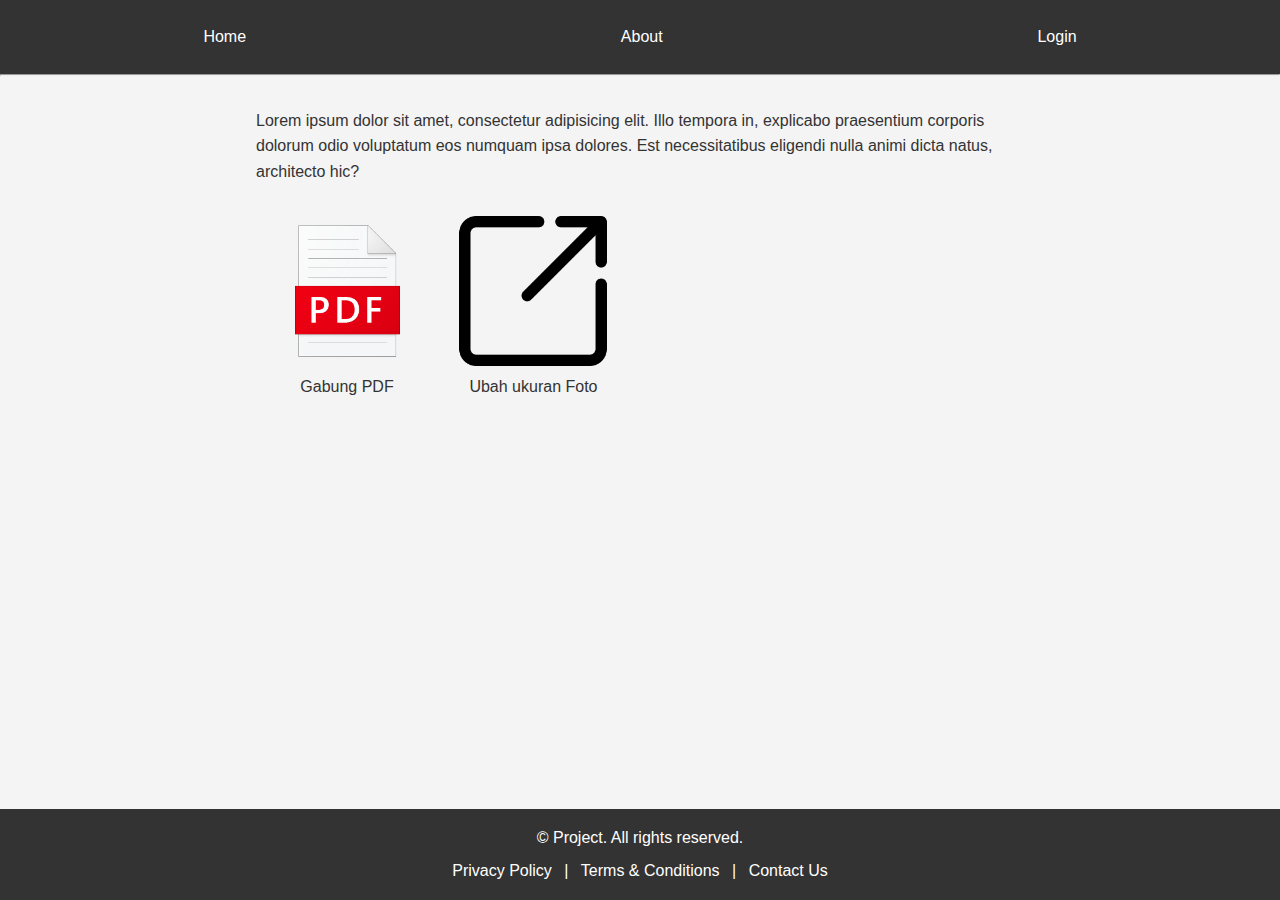
<file: index.html>
<!DOCTYPE html>
<html lang="en">
<head>
    <meta charset="UTF-8">
    <meta name="viewport" content="width=device-width, initial-scale=1.0">
    <title>Project</title>
    <link rel="stylesheet" href="style.css">
</head>
<body>
    <header>
        <nav>
            <a href="index.html">Home</a>
            <a href="#">About</a>
            <a href="login.html">Login</a>
        </nav>
    </header>
    <hr>
    <div class="main">
        <p>Lorem ipsum dolor sit amet, consectetur adipisicing elit. Illo tempora in, explicabo praesentium corporis dolorum odio voluptatum eos numquam ipsa dolores. Est necessitatibus eligendi nulla animi dicta natus, architecto hic?</p>
        <a href="#">
            <img src="PDF_logo.png" alt="PDF" width="150">
            <p>Gabung PDF</p>
        </a>
        <a href="#">
            <img src="Resize.png" alt="Resize" width="150">
            <p>Ubah ukuran Foto</p>
        </a>
    </div>
    <footer>
        <p>&copy;  Project. All rights reserved.</p>
        <a href="#">Privacy Policy</a> | <a href="#">Terms & Conditions</a> | <a href="contact.html">Contact Us</a>
    </footer>
</body>
</html>
</file>
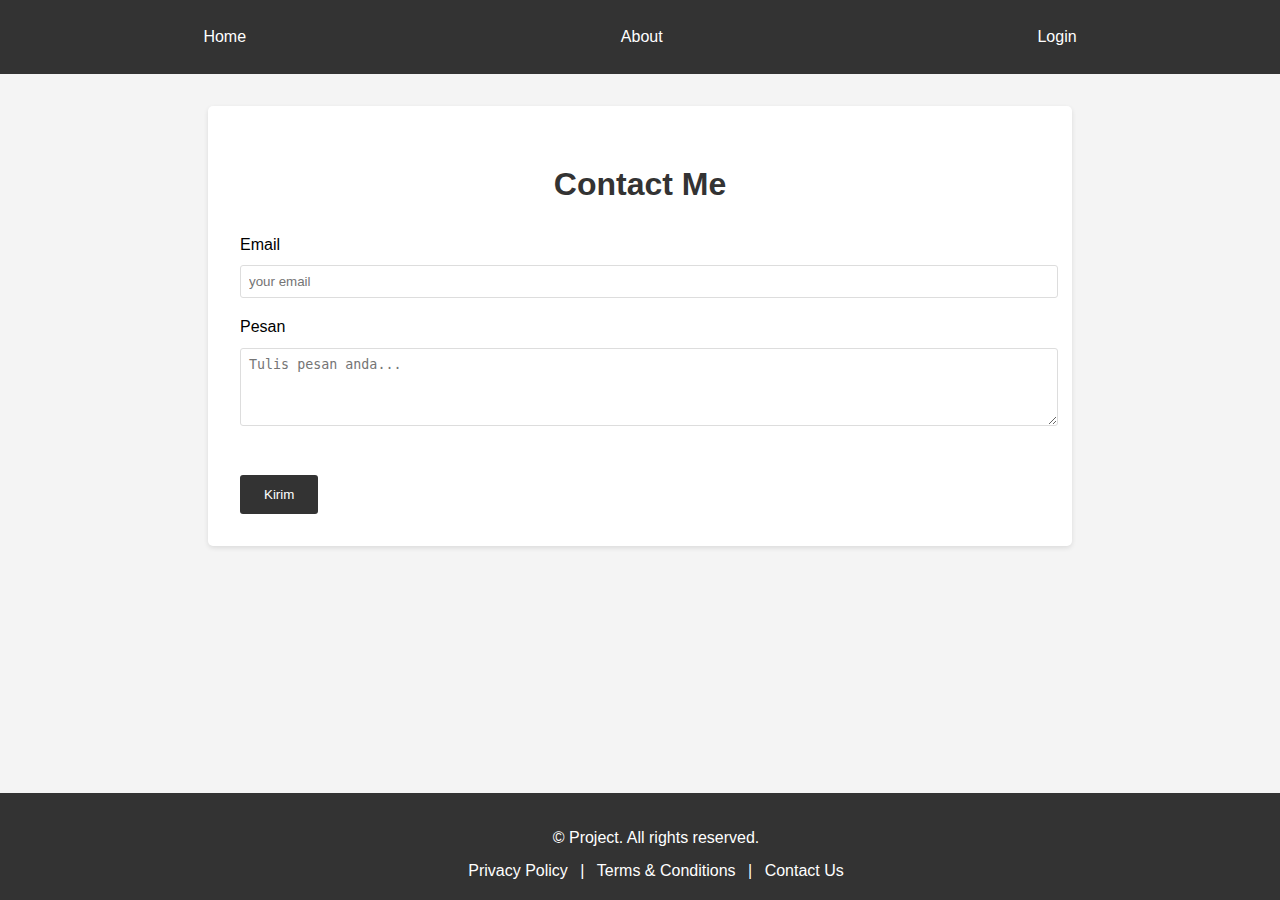
<file: contact.html>
<!DOCTYPE html>
<html lang="en">
<head>
    <meta charset="UTF-8">
    <meta name="viewport" content="width=device-width, initial-scale=1.0">
    <title>Project</title>
    <link rel="stylesheet" href="cont.css">
</head>
<body>
    <header>
        <nav>
            <a href="index.html">Home</a>
            <a href="#">About</a>
            <a href="login.html">Login</a>
        </nav>
    </header>
    <div>
        <h1>Contact Me</h1>
        <form>
            <label for="email">Email</label><br />
            <input type="email" name="email" placeholder="your email"/>
            <br />
            <label for="message">Pesan</label><br />
            <textarea name="message" placeholder="Tulis pesan anda..." rows="4" cols="80"></textarea>
            <br />
            <br />
            <input type="submit" value="Kirim" />
        </form>
    </div>
</body>

 <footer>
        <p>&copy;  Project. All rights reserved.</p>
        <a href="#">Privacy Policy</a> | <a href="#">Terms & Conditions</a> | <a href="contact.html">Contact Us</a>
    </footer>
</html>
</file>
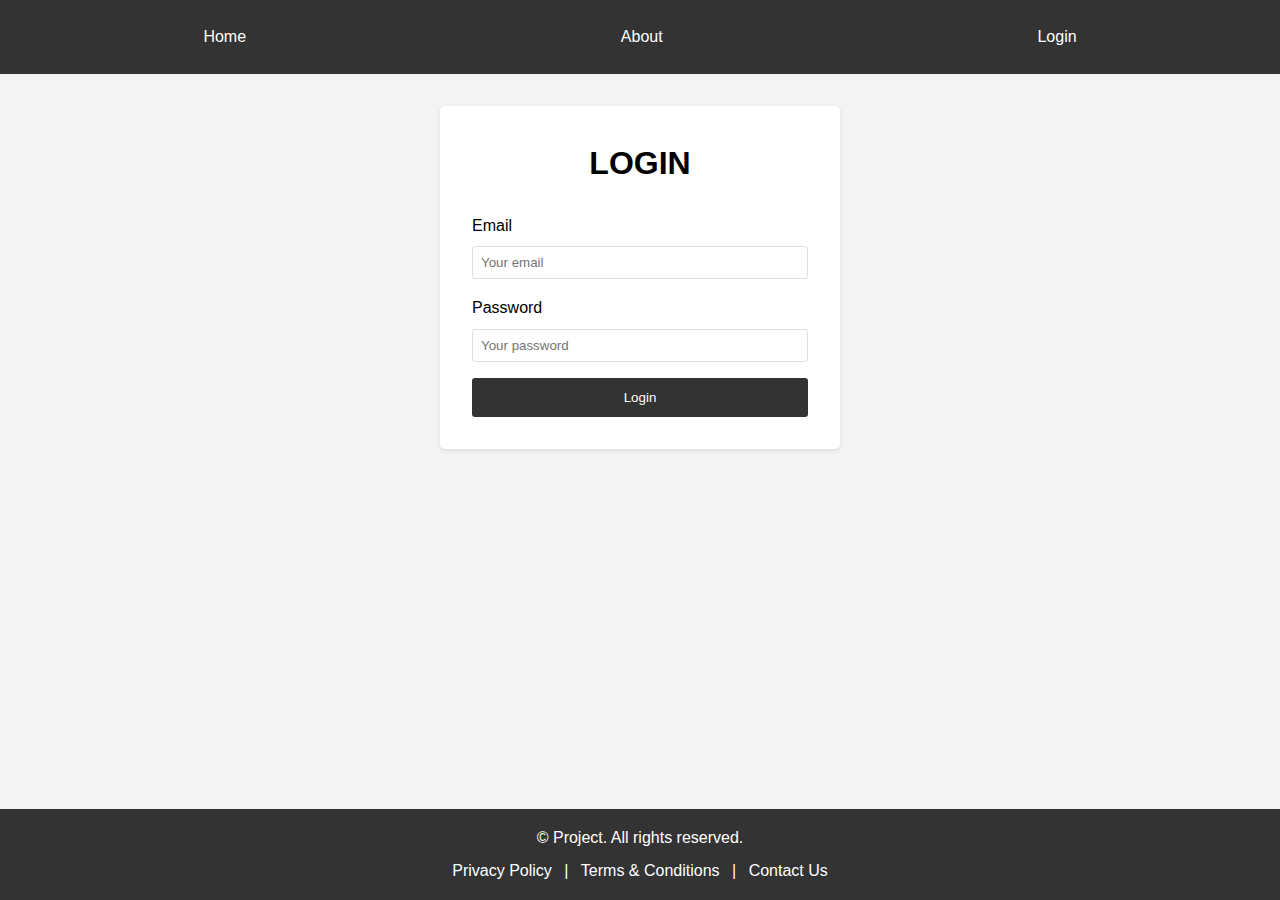
<file: login.html>
<!DOCTYPE html>
<html lang="en">
<head>
    <meta charset="UTF-8">
    <meta name="viewport" content="width=device-width, initial-scale=1.0">
    <title>Login - Project</title>
    <link rel="stylesheet" href="sty.css">
</head>
<body>
    <header>
        <nav>
            <a href="index.html">Home</a>
            <a href="#">About</a>
            <a href="login.html">Login</a>
        </nav>
    </header>
    <main class="container">
        <h1>LOGIN</h1>
        <form action="#" method="post">
            <div class="form-group">
                <label for="email">Email</label>
                <input type="email" id="email" name="email" placeholder="Your email" required>
            </div>
            <div class="form-group">
                <label for="password">Password</label>
                <input type="password" id="password" name="password" placeholder="Your password" required>
            </div>
            <button type="submit">Login</button>
        </form>
    </main>
    <footer>
        <p>&copy;  Project. All rights reserved.</p>
        <a href="#">Privacy Policy</a> | <a href="#">Terms & Conditions</a> | <a href="contact.html">Contact Us</a>
    </footer>
</body>
</html>
</file>
<file: cont.css>
body {
    font-family: Arial, sans-serif;
    line-height: 1.6;
    margin: 0;
    padding: 0;
    background-color: #f4f4f4;
}

header {
    background-color: #333;
    color: #fff;
    padding: 1rem;
}

nav {
    display: flex;
    justify-content: space-around;
}

nav a {
    color: #fff;
    text-decoration: none;
    padding: 0.5rem 1rem;
    transition: 0.4s ease-in-out;
}

nav a:hover {
    color: lightblue;
}

div {
    max-width: 800px;
    margin: 2rem auto;
    padding: 2rem;
    background-color: #fff;
    border-radius: 5px;
    box-shadow: 0 2px 5px rgba(0, 0, 0, 0.1);
}

h1 {
    color: #333;
    text-align: center;
}

form {
    margin-top: 1rem;
}

label {
    display: inline-block;
    margin-bottom: 0.5rem;
}

input[type="email"], textarea {
    width: 100%;
    padding: 0.5rem;
    margin-bottom: 1rem;
    border: 1px solid #ddd;
    border-radius: 3px;
}

input[type="submit"] {
    background-color: #333;
    color: #fff;
    padding: 0.75rem 1.5rem;
    border: none;
    border-radius: 3px;
    cursor: pointer;
}

input[type="submit"]:hover {
    background-color: #555;
}

footer {
    background-color: #333;
    color: #fff;
    text-align: center;
    padding: 1rem;
    position: fixed;
    bottom: 0;
    width: 100%;
}

footer p {
    margin-bottom: 0.5rem;
}

footer a {
    color: #fff;
    text-decoration: none;
    margin: 0 0.5rem;
}

footer a:hover {
    text-decoration: underline;
}

/* Responsive design */
@media (max-width: 600px) {
    nav {
        flex-direction: column;
        align-items: center;
    }

    nav a {
        margin-bottom: 0.5rem;
    }

    .main a {
        display: block;
        margin: 1rem 0;
    }
}
</file>
<file: sty.css>
* {
    margin: 0;
    padding: 0;
    box-sizing: border-box;
}

body {
    font-family: Arial, sans-serif;
    line-height: 1.6;
    background-color: #f4f4f4;
}

header {
    background-color: #333;
    color: #fff;
    padding: 1rem;
}

nav {
    display: flex;
    justify-content: space-around;
}

nav a {
    color: #fff;
    text-decoration: none;
    padding: 0.5rem 1rem;
    transition: 0.4s ease-in-out;
}

nav a:hover {
    color: lightblue;
}

.container {
    max-width: 400px;
    margin: 2rem auto;
    padding: 2rem;
    background-color: #fff;
    border-radius: 5px;
    box-shadow: 0 2px 5px rgba(0, 0, 0, 0.1);
}

h1 {
    text-align: center;
    margin-bottom: 1.5rem;
}

.form-group {
    margin-bottom: 1rem;
}

label {
    display: block;
    margin-bottom: 0.5rem;
}

input[type="email"],
input[type="password"] {
    width: 100%;
    padding: 0.5rem;
    border: 1px solid #ddd;
    border-radius: 3px;
}

button {
    display: block;
    width: 100%;
    padding: 0.75rem;
    background-color: #333;
    color: #fff;
    border: none;
    border-radius: 3px;
    cursor: pointer;
}

button:hover {
    background-color: #555;
}

footer {
    background-color: #333;
    color: #fff;
    text-align: center;
    padding: 1rem;
    position: fixed;
    bottom: 0;
    width: 100%;
}

footer p {
    margin-bottom: 0.5rem;
}

footer a {
    color: #fff;
    text-decoration: none;
    margin: 0 0.5rem;
}

footer a:hover {
    text-decoration: underline;
}

@media (max-width: 600px) {
    nav {
        flex-direction: column;
        align-items: center;
    }

    nav a {
        margin-bottom: 0.5rem;
    }

    .main a {
        display: block;
        margin: 1rem 0;
    }
}
</file>
<file: style.css>
/* Reset default styles */
* {
    margin: 0;
    padding: 0;
    box-sizing: border-box;
}

body {
    font-family: Arial, sans-serif;
    line-height: 1.6;
    color: #333;
    background-color: #f4f4f4;
}

/* Header styles */
header {
    background-color: #333;
    color: #fff;
    padding: 1rem;
}

nav {
    display: flex;
    justify-content: space-around;
}

nav a {
    color: #fff;
    text-decoration: none;
    padding: 0.5rem 1rem;
    transition: 0.4s ease-in-out;
}

nav a:hover {
    
    color: lightblue;
}

/* Main content styles */
.main {
    max-width: 800px;
    margin: 2rem auto;
    padding: 0 1rem;
}

.main p {
    margin-bottom: 1rem;
}

.main a {
    display: inline-block;
    text-align: center;
    margin: 1rem;
    text-decoration: none;
    color: #333;
}

.main img {
    display: block;
    margin-bottom: 0.5rem;
}

/* Footer styles */
footer {
    background-color: #333;
    color: #fff;
    text-align: center;
    padding: 1rem;
    position: fixed;
    bottom: 0;
    width: 100%;
}

footer p {
    margin-bottom: 0.5rem;
}

footer a {
    color: #fff;
    text-decoration: none;
    margin: 0 0.5rem;
}

footer a:hover {
    text-decoration: underline;
}

/* Responsive design */
@media (max-width: 600px) {
    nav {
        flex-direction: column;
        align-items: center;
    }

    nav a {
        margin-bottom: 0.5rem;
    }

    .main a {
        display: block;
        margin: 1rem 0;
    }
}
</file>
